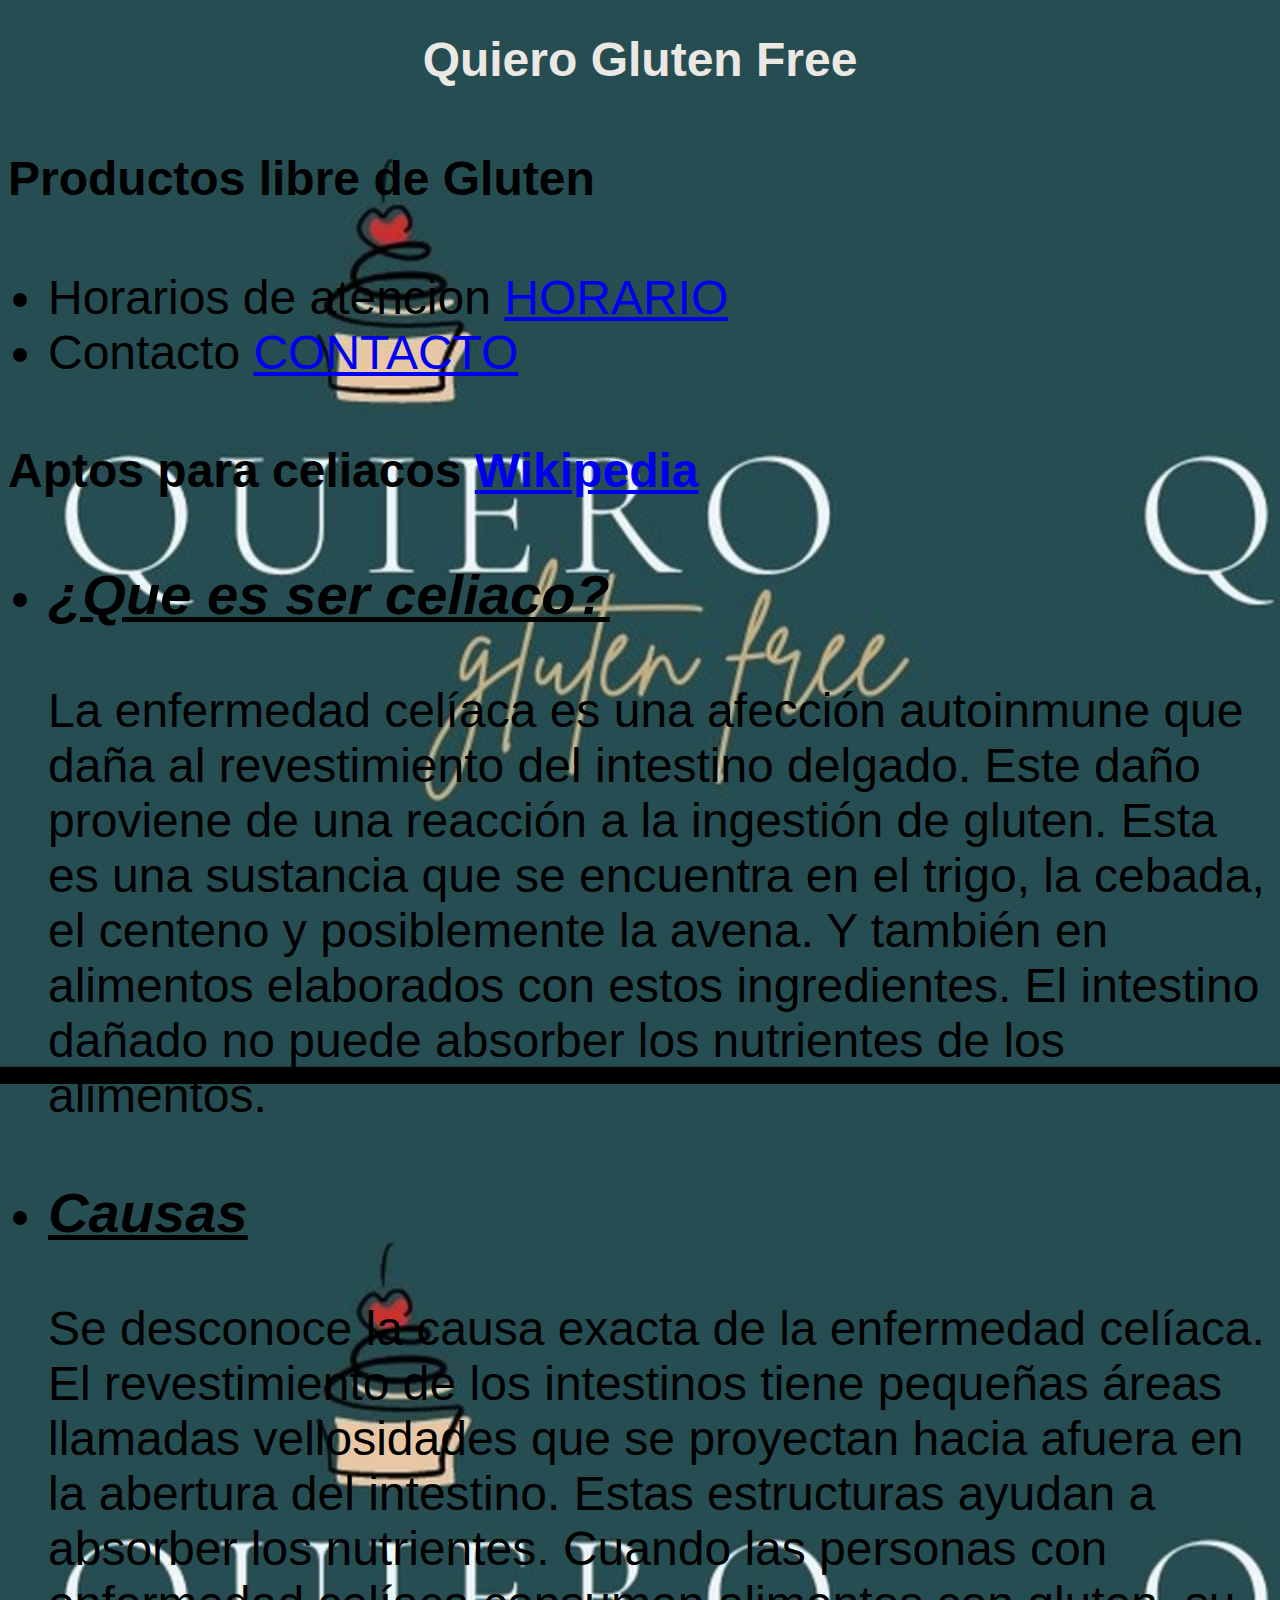
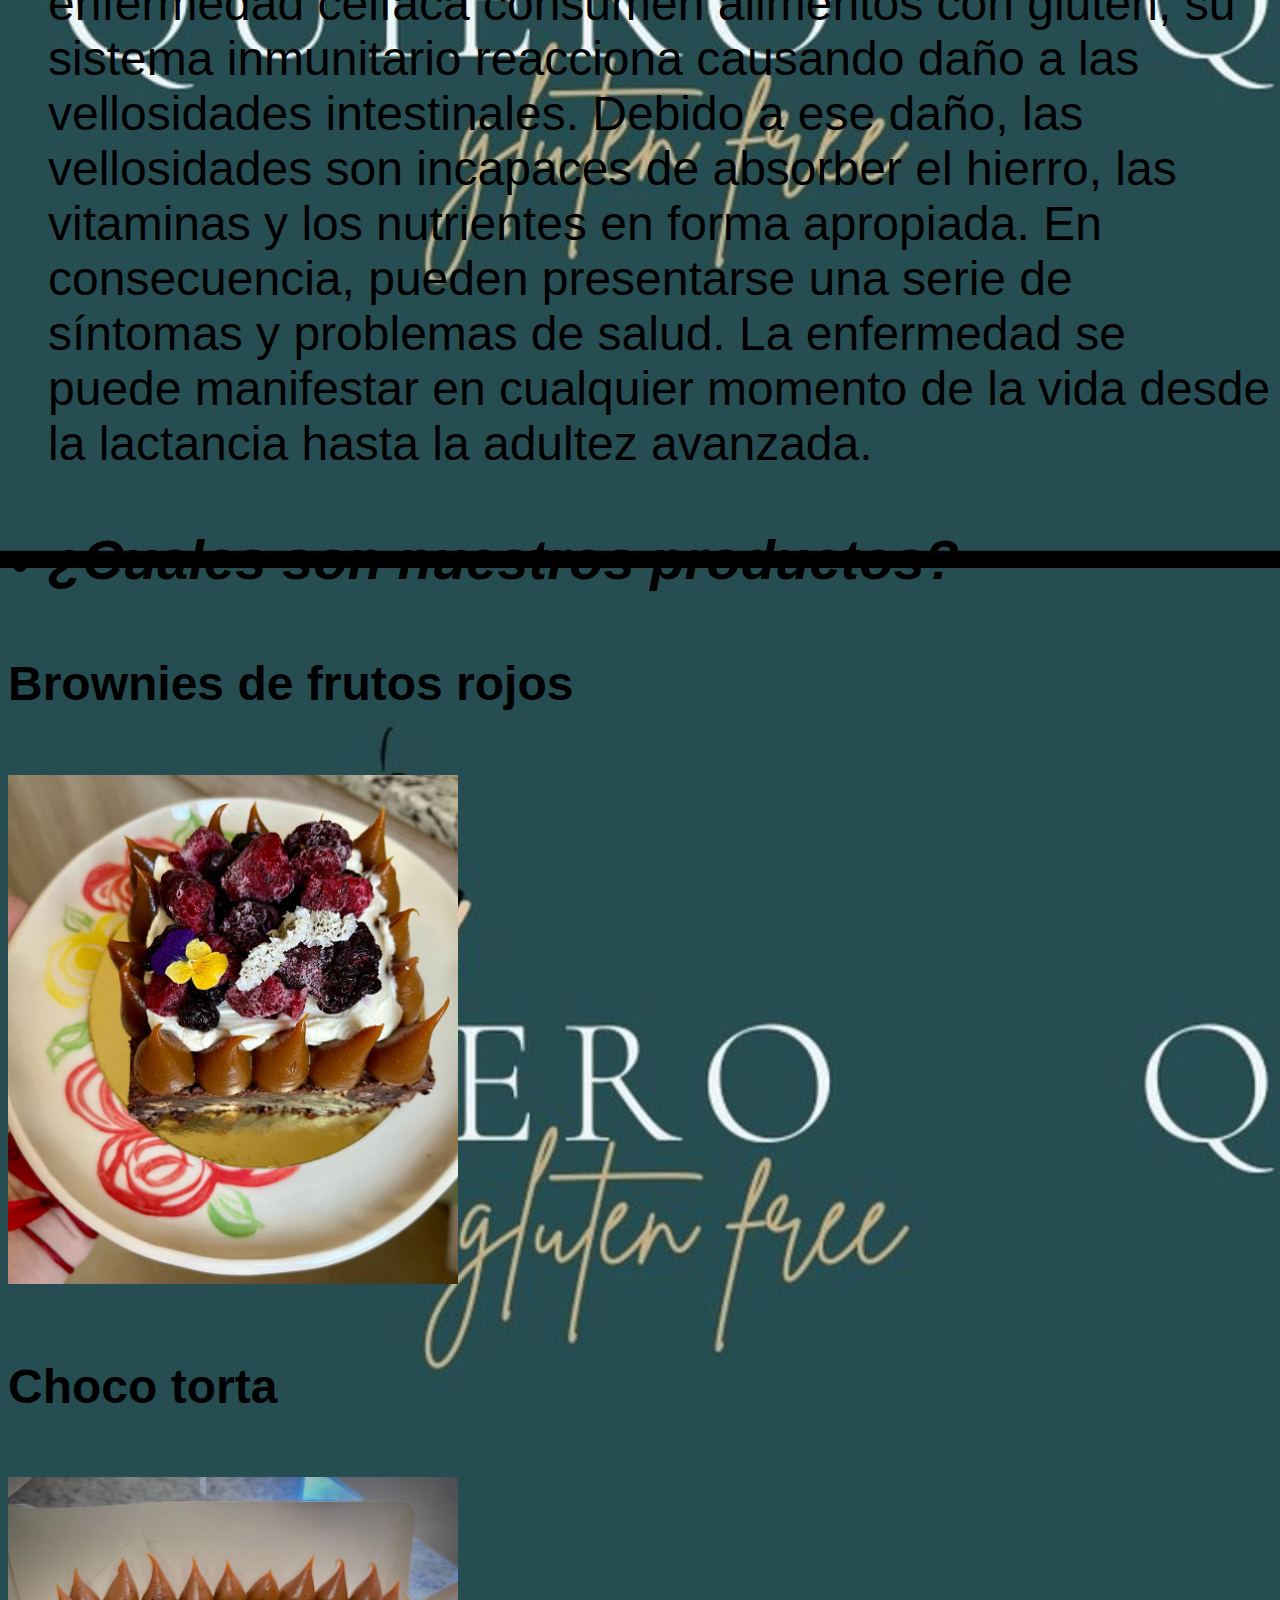
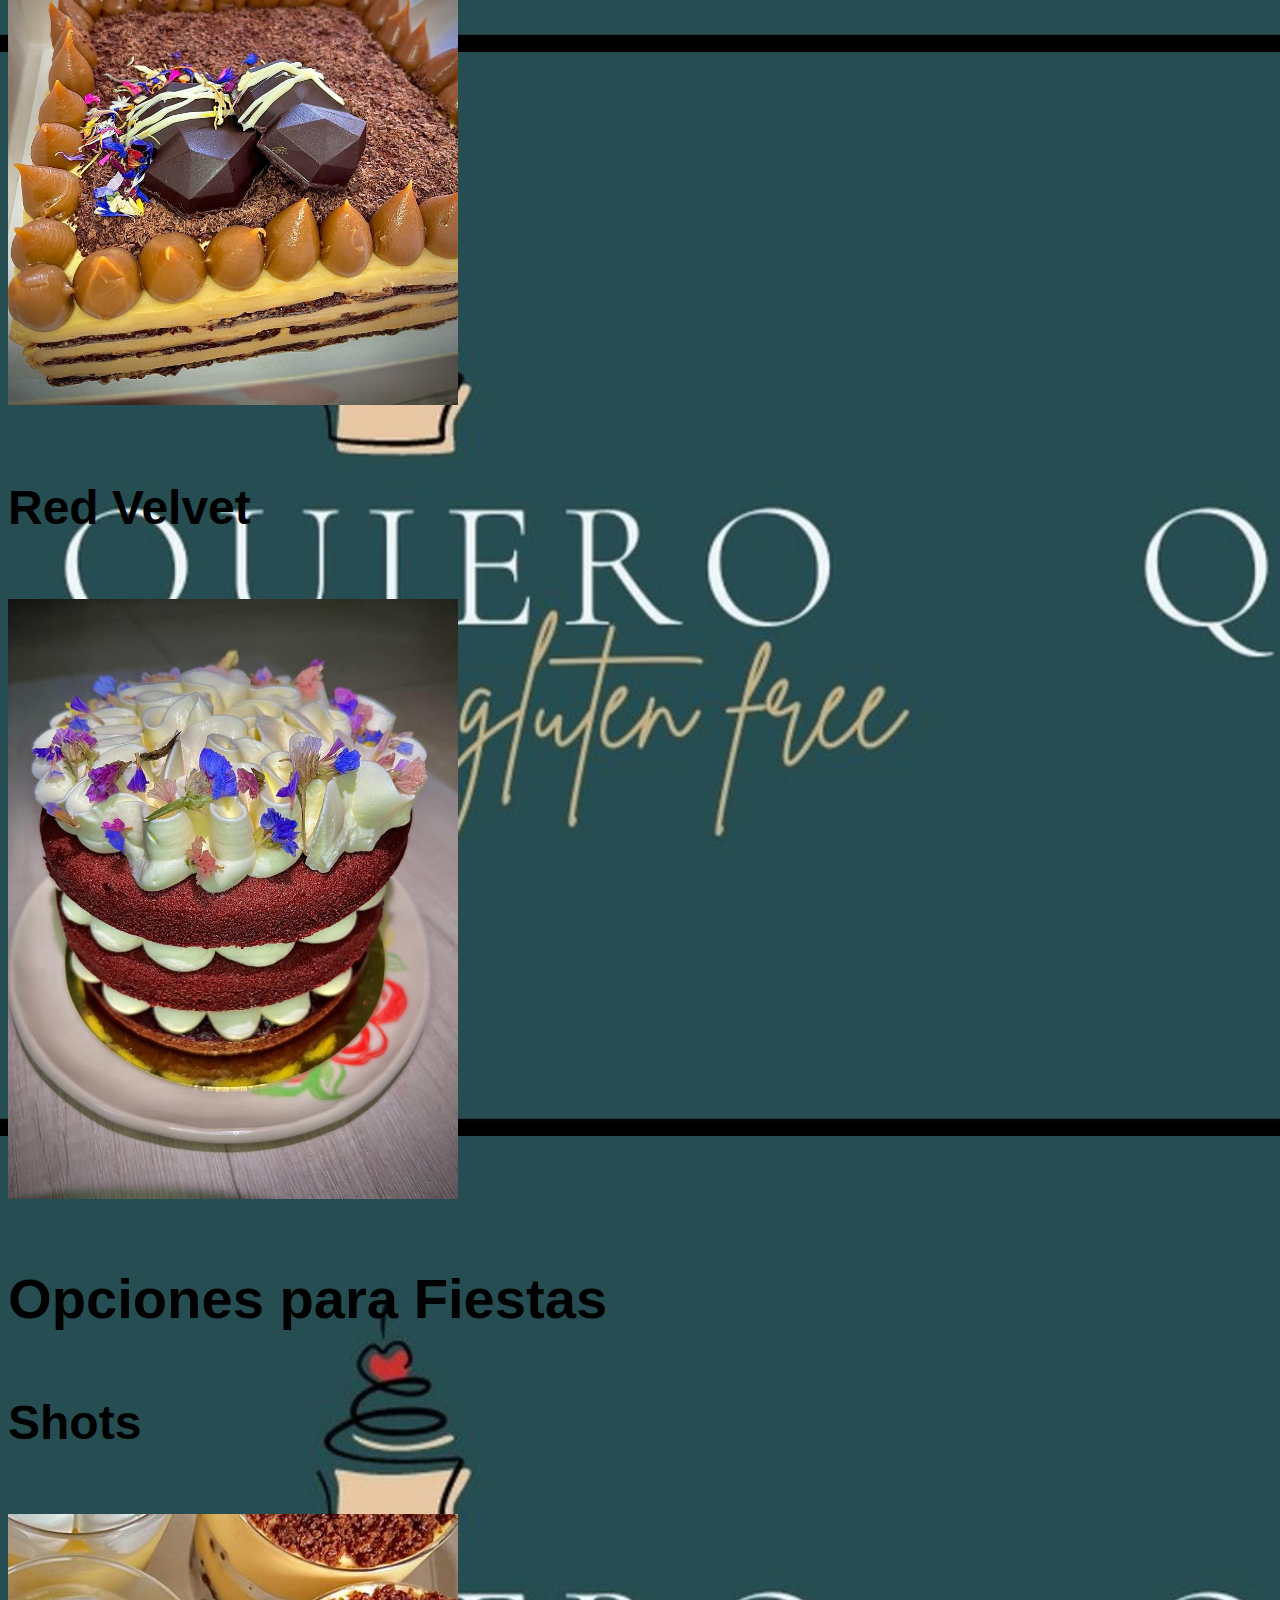
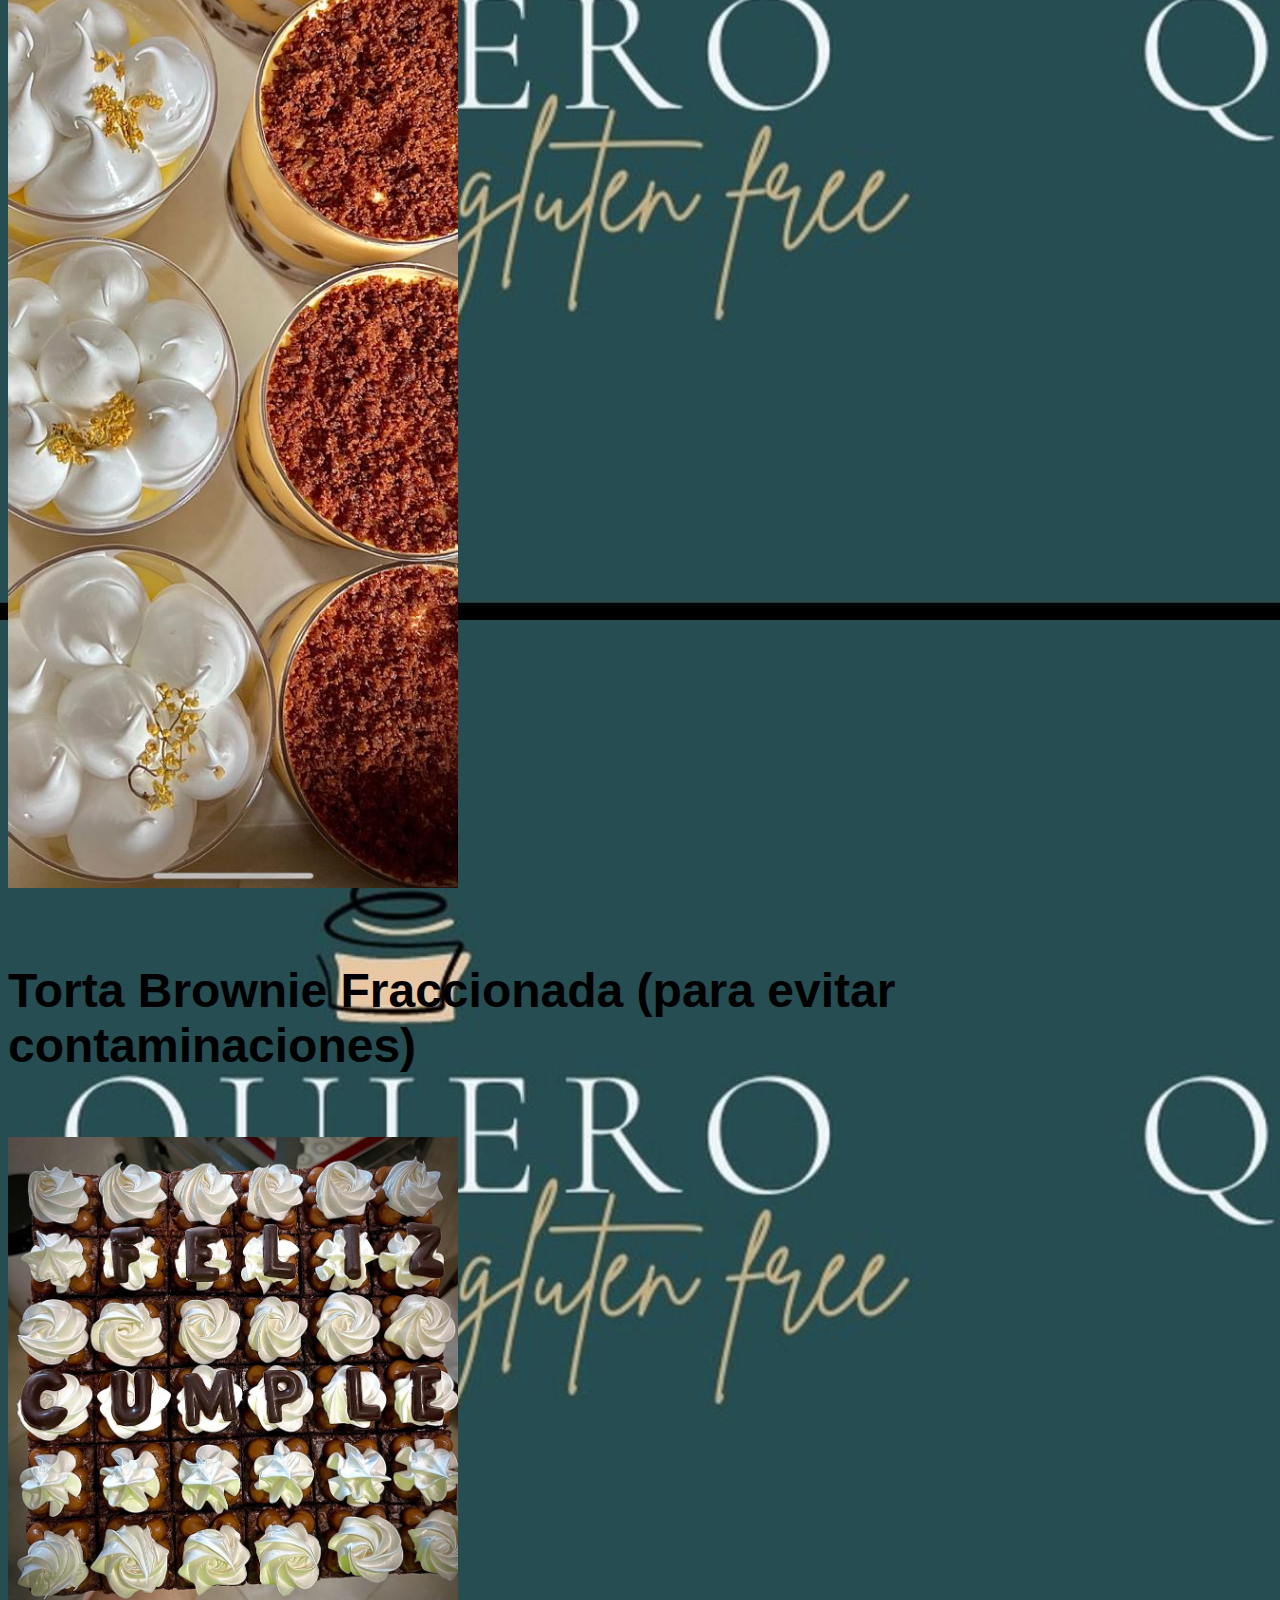
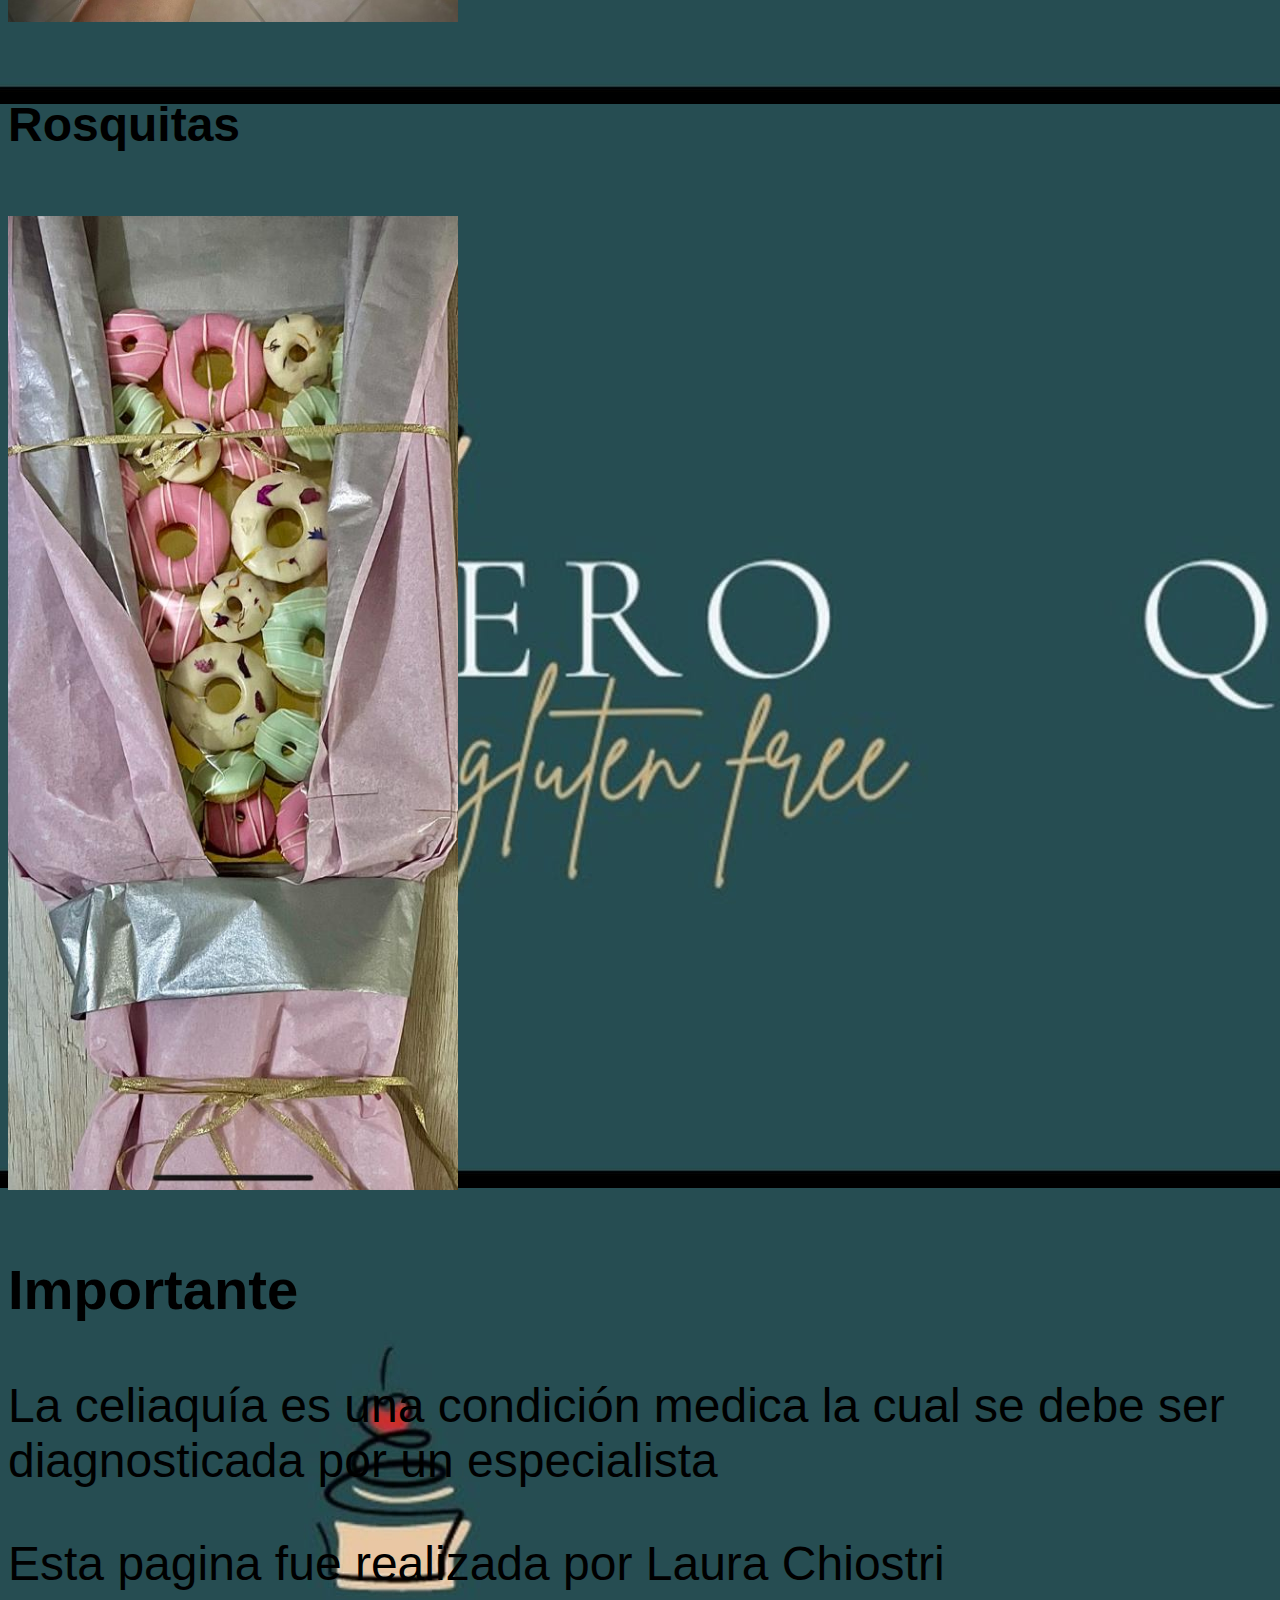
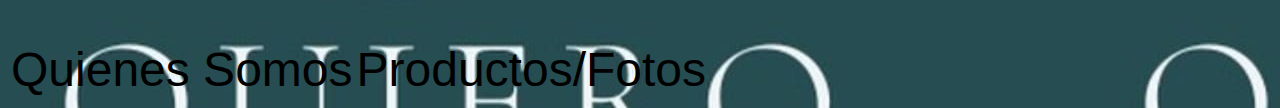
<file: index.html>
<!DOCTYPE html>
<html lang="en">

<head>
    <meta charset="UTF-8">
    <meta http-equiv="X-UA-Compatible" content="IE=edge">
    <meta name="viewport" content="width=, initial-scale=1.0">
    <link rel="shortcut icon" href="logo.ico">
    <title> QUIERO GLUTEN FREE</title>
    <link rel="stylesheet" href="style.css">
    </table>
</head>

<body>



    <h1>
        <p style="color:rgb(235, 232, 228)">
            <font face="comic samns, verdana, helvetica">
                <Font size="7"> Quiero Gluten Free</front>
        </p>
    </h1>



    <table borde="11">
        <td>Quienes Somos</td>
        <td>Productos/Fotos</td>



        <h4>Productos libre de Gluten</h4>
        <ul>
            <li>Horarios de atencion <a href="Horario.html"> HORARIO</a> </li>
            <li> Contacto <a href="Formulario.html"> CONTACTO</a> </li>

        </ul>

        <h4> Aptos para celiacos <a href="https://es.wikipedia.org/wiki/Diagn%C3%B3stico_de_la_enfermedad_cel%C3%ADaca">
                Wikipedia</a></h4>

        <ul>
            <li>
                <h3><i><b><u>¿Que es ser celiaco?</i></b></u></h3>
                <p>La enfermedad celíaca es una afección autoinmune que daña al revestimiento del intestino delgado.
                    Este daño proviene de una reacción a la ingestión de gluten. Esta es una sustancia que se
                    encuentra en el trigo, la cebada, el centeno y posiblemente la avena. Y también en alimentos
                    elaborados con estos ingredientes.
                    El intestino dañado no puede absorber los nutrientes de los alimentos.
            </li>

            <li>
                <h3> <i><b><u>Causas</u></b></i></h3>
                <p> Se desconoce la causa exacta de la enfermedad celíaca. El revestimiento de los intestinos tiene
                    pequeñas áreas llamadas vellosidades que se proyectan hacia afuera en la abertura del intestino.
                    Estas estructuras ayudan a absorber los nutrientes.
                    Cuando las personas con enfermedad celíaca consumen alimentos con gluten, su sistema inmunitario
                    reacciona causando daño a las vellosidades intestinales. Debido a ese daño, las vellosidades son
                    incapaces de absorber el hierro, las vitaminas y los nutrientes en forma apropiada. En
                    consecuencia, pueden presentarse una serie de síntomas y problemas de salud.
                    La enfermedad se puede manifestar en cualquier momento de la vida desde la lactancia hasta la
                    adultez avanzada. </p>
            </li>

            <li>
                <h3><i>
                        <n><b>¿Cuales son nuestros productos?
                    </i></n></b></h3>
            </li>

        </ul>

        <H4>Brownies de frutos rojos</H4>
        <img src="Brownie frutos rojos.jpg.jpeg" alt="Brownie" width= "450" heit= "780">

        <h4>Choco torta</h4>
        <p><img src="Choco torta.jpg.jpeg" alt="Chocotorta"width= "450" heit= "780"></p>

        <h4>Red Velvet</h4>
        <img src="Velvet.jpg.jpeg" alt="Velvet" width= "450" heit= "780">

        <h3>Opciones para Fiestas</h3>
        <h4>Shots</h4>
        <img src="Shots.jpg.jpeg" alt="shots" width= "450" heit= "780">

        <h4>Torta Brownie Fraccionada (para evitar contaminaciones)</h4>
        <img src="Brownies individuales.jpeg" alt=""width= "450" heit= "780">
        <h4>Rosquitas</h4>
        <img src="Rosquitas.jpeg" alt="rosquitas individuañ" width= "450" heit= "480">

        
        <aside>
            <h3>Importante</h3>
            <p>La celiaquía es una condición medica la cual se debe ser diagnosticada por un especialista</p>
        </aside>


        <footer>
            <p> Esta pagina fue realizada por Laura Chiostri
        
        </p>
        </footer>

</body>

</html>
</file>
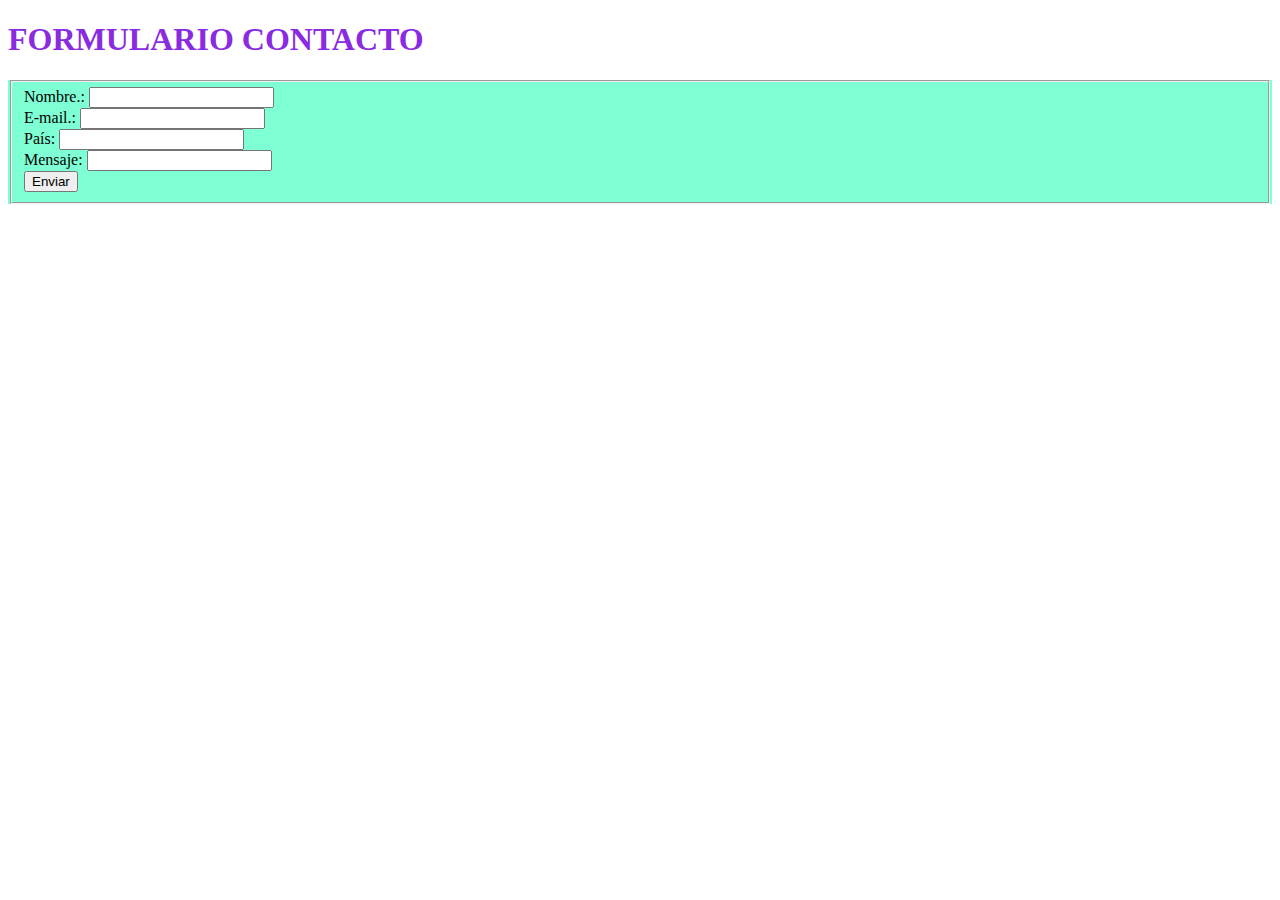
<file: Formulario.html>
<!DOCTYPE html>
<html lang="en">
<head>
    <meta charset="UTF-8">
    <meta http-equiv="X-UA-Compatible" content="IE=edge">
    <meta name="viewport" content="width=device-width, initial-scale=1.0">
    <title>FORMULARIO CONTACTO</title>
</head>
<body>
    <h1 style="color:blueviolet;width: 100%; font-size: 200%"; text-align: center;> FORMULARIO CONTACTO
    </h1>

       <form style="background-color:aquamarine ">
        <fieldset>
               <form action="" method="post">
                <label for="_nombre">Nombre.:</label>
                <input type="text" name="nombre" value="" />
                <br/>
                <label for="_email">E-mail.:</label>
                <input type="text" name="email" value="" />
                <br/>
                <label for="_pais">País:</label>
                <input type="text" name="pais" value="" />
                <br/>
                <label for="_mensaje">Mensaje:</label>
                <input type="text" name="mensaje" value="" />
                <br/>    
                <input type="submit" value="Enviar" />
              </form>
           
           
            </fieldset>
    </form>
</body>
</html>
</file>
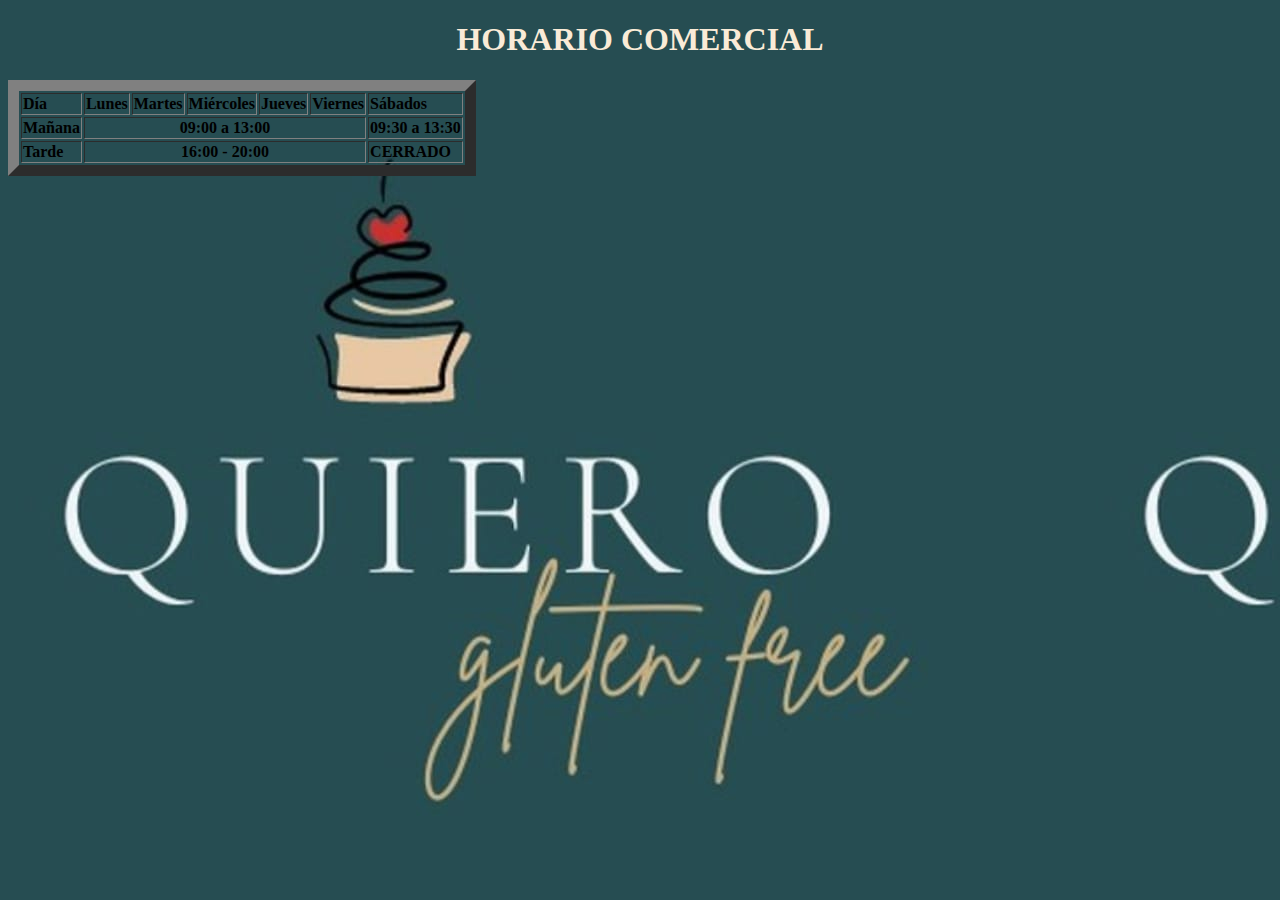
<file: Horario.html>
<!DOCTYPE html>
<html lang="en">
<head>
    <meta charset="UTF-8">
    <meta http-equiv="X-UA-Compatible" content="IE=edge">
    <meta name="viewport" content="width=device-width, initial-scale=1.0">
    <title>HORARIO COMERCIAL</title>
</head>
<body>
    <link rel="stylesheet" href="style.css">
<h1>HORARIO COMERCIAL</h1>

<table border="11">
<tr>
  <td><strong>Día</strong></td>
  <td><strong>Lunes</strong></td>
  <td><strong>Martes</strong></td>
  <td><strong>Miércoles</strong></td>
  <td><strong>Jueves</strong></td>
  <td><strong>Viernes</strong></td>
  <td><strong>Sábados</strong></td>
</tr>

<tr>
  <td><strong>Mañana</strong></td>
  <th colspan="5">09:00 a 13:00</th> 
  <td> <strong> 09:30 a 13:30</strong></td>
</tr>

<tr>
  <td><strong>Tarde</strong></td>
  <th colspan="5">16:00 - 20:00</th>
  <td><strong> CERRADO</strong></td>
</tr>

</table>

</body>
</html>
</file>
<file: style.css>
body
{ background-image: url("Logo.jpeg");width= "450" heit= "780">
    background-repeat: no-repeat;
    background-attachment: scroll;
    background-position-x: 0 0;
    background-color: darkslategrey;
}
h1{ color: antiquewhite;
    front font-family: comic sams;
    text-align: center;
    }

.table {
    border: 1px solid black;
    size-adjust: 7;
  
}

.table-wrapper {
  display: grid;
    place-content: center;

}
</file>
